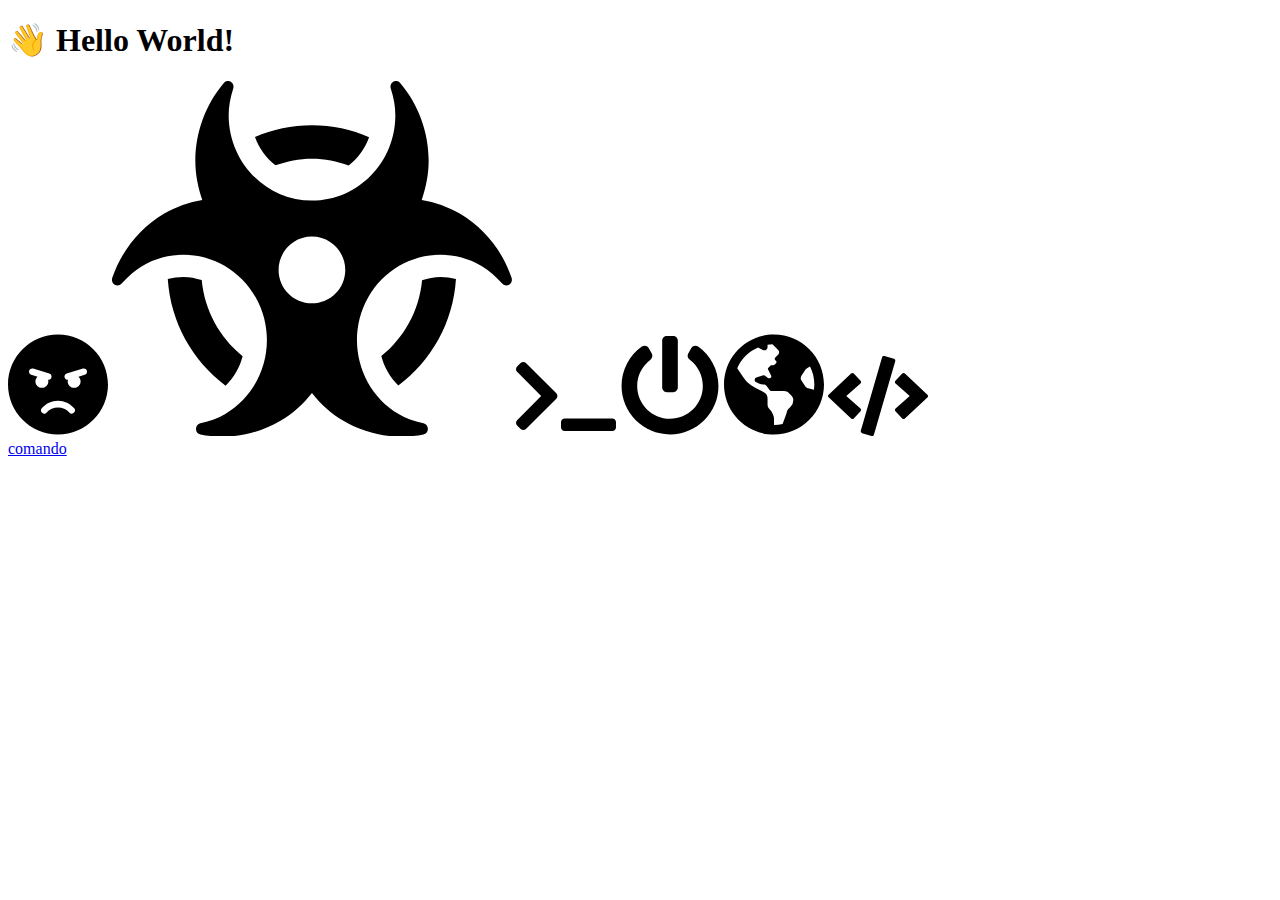
<file: index.html>
<!DOCTYPE html>
<html lang="en" dir="ltr">
<head>
        <meta charset="UTF-8">
        <title>Note</title>
</head>
<body>
	<h1>👋 Hello World!</h1>
	<svg viewBox="0 0 496 512" width="100" title="angry">
		<path d="M248 8C111 8 0 119 0 256s111 248 248 248 248-111 248-248S385 8 248 8zM136 240c0-9.3 4.1-17.5 10.5-23.4l-31-9.3c-8.5-2.5-13.3-11.5-10.7-19.9 2.5-8.5 11.4-13.2 19.9-10.7l80 24c8.5 2.5 13.3 11.5 10.7 19.9-2.1 6.9-8.4 11.4-15.3 11.4-.5 0-1.1-.2-1.7-.2.7 2.7 1.7 5.3 1.7 8.2 0 17.7-14.3 32-32 32S136 257.7 136 240zm168 154.2c-27.8-33.4-84.2-33.4-112.1 0-13.5 16.3-38.2-4.2-24.6-20.5 20-24 49.4-37.8 80.6-37.8s60.6 13.8 80.6 37.8c13.8 16.5-11.1 36.6-24.5 20.5zm76.6-186.9l-31 9.3c6.3 5.8 10.5 14.1 10.5 23.4 0 17.7-14.3 32-32 32s-32-14.3-32-32c0-2.9.9-5.6 1.7-8.2-.6.1-1.1.2-1.7.2-6.9 0-13.2-4.5-15.3-11.4-2.5-8.5 2.3-17.4 10.7-19.9l80-24c8.4-2.5 17.4 2.3 19.9 10.7 2.5 8.5-2.3 17.4-10.8 19.9z" />
	</svg>
	<svg viewBox="0 0 576 512" width="400" title="biohazard">
		<path d="M287.9 112c18.6 0 36.2 3.8 52.8 9.6 13.3-10.3 23.6-24.3 29.5-40.7-25.2-10.9-53-17-82.2-17-29.1 0-56.9 6-82.1 16.9 5.9 16.4 16.2 30.4 29.5 40.7 16.5-5.7 34-9.5 52.5-9.5zM163.6 438.7c12-11.8 20.4-26.4 24.5-42.4-32.9-26.4-54.8-65.3-58.9-109.6-8.5-2.8-17.2-4.6-26.4-4.6-7.6 0-15.2 1-22.5 3.1 4.1 62.8 35.8 118 83.3 153.5zm224.2-42.6c4.1 16 12.5 30.7 24.5 42.5 47.4-35.5 79.1-90.7 83-153.5-7.2-2-14.7-3-22.2-3-9.2 0-18 1.9-26.6 4.7-4.1 44.2-26 82.9-58.7 109.3zm113.5-205c-17.6-10.4-36.3-16.6-55.3-19.9 6-17.7 10-36.4 10-56.2 0-41-14.5-80.8-41-112.2-2.5-3-6.6-3.7-10-1.8-3.3 1.9-4.8 6-3.6 9.7 4.5 13.8 6.6 26.3 6.6 38.5 0 67.8-53.8 122.9-120 122.9S168 117 168 49.2c0-12.1 2.2-24.7 6.6-38.5 1.2-3.7-.3-7.8-3.6-9.7-3.4-1.9-7.5-1.2-10 1.8C134.6 34.2 120 74 120 115c0 19.8 3.9 38.5 10 56.2-18.9 3.3-37.7 9.5-55.3 19.9-34.6 20.5-61 53.3-74.3 92.4-1.3 3.7.2 7.7 3.5 9.8 3.3 2 7.5 1.3 10-1.6 9.4-10.8 19-19.1 29.2-25.1 57.3-33.9 130.8-13.7 163.9 45 33.1 58.7 13.4 134-43.9 167.9-10.2 6.1-22 10.4-35.8 13.4-3.7.8-6.4 4.2-6.4 8.1.1 4 2.7 7.3 6.5 8 39.7 7.8 80.6.8 115.2-19.7 18-10.6 32.9-24.5 45.3-40.1 12.4 15.6 27.3 29.5 45.3 40.1 34.6 20.5 75.5 27.5 115.2 19.7 3.8-.7 6.4-4 6.5-8 0-3.9-2.6-7.3-6.4-8.1-13.9-2.9-25.6-7.3-35.8-13.4-57.3-33.9-77-109.2-43.9-167.9s106.6-78.9 163.9-45c10.2 6.1 19.8 14.3 29.2 25.1 2.5 2.9 6.7 3.6 10 1.6s4.8-6.1 3.5-9.8c-13.1-39.1-39.5-72-74.1-92.4zm-213.4 129c-26.5 0-48-21.5-48-48s21.5-48 48-48 48 21.5 48 48-21.5 48-48 48z" />
	</svg>
	<svg viewBox="0 0 640 512" width="100" title="terminal">
		<path d="M257.981 272.971L63.638 467.314c-9.373 9.373-24.569 9.373-33.941 0L7.029 444.647c-9.357-9.357-9.375-24.522-.04-33.901L161.011 256 6.99 101.255c-9.335-9.379-9.317-24.544.04-33.901l22.667-22.667c9.373-9.373 24.569-9.373 33.941 0L257.981 239.03c9.373 9.372 9.373 24.568 0 33.941zM640 456v-32c0-13.255-10.745-24-24-24H312c-13.255 0-24 10.745-24 24v32c0 13.255 10.745 24 24 24h304c13.255 0 24-10.745 24-24z" />
	</svg>
	<svg viewBox="0 0 512 512" width="100" title="power-off">
		<path d="M400 54.1c63 45 104 118.6 104 201.9 0 136.8-110.8 247.7-247.5 248C120 504.3 8.2 393 8 256.4 7.9 173.1 48.9 99.3 111.8 54.2c11.7-8.3 28-4.8 35 7.7L162.6 90c5.9 10.5 3.1 23.8-6.6 31-41.5 30.8-68 79.6-68 134.9-.1 92.3 74.5 168.1 168 168.1 91.6 0 168.6-74.2 168-169.1-.3-51.8-24.7-101.8-68.1-134-9.7-7.2-12.4-20.5-6.5-30.9l15.8-28.1c7-12.4 23.2-16.1 34.8-7.8zM296 264V24c0-13.3-10.7-24-24-24h-32c-13.3 0-24 10.7-24 24v240c0 13.3 10.7 24 24 24h32c13.3 0 24-10.7 24-24z" />
	</svg>
	<svg viewBox="0 0 496 512" width="100" title="globe-americas">
		<path d="M248 8C111.03 8 0 119.03 0 256s111.03 248 248 248 248-111.03 248-248S384.97 8 248 8zm82.29 357.6c-3.9 3.88-7.99 7.95-11.31 11.28-2.99 3-5.1 6.7-6.17 10.71-1.51 5.66-2.73 11.38-4.77 16.87l-17.39 46.85c-13.76 3-28 4.69-42.65 4.69v-27.38c1.69-12.62-7.64-36.26-22.63-51.25-6-6-9.37-14.14-9.37-22.63v-32.01c0-11.64-6.27-22.34-16.46-27.97-14.37-7.95-34.81-19.06-48.81-26.11-11.48-5.78-22.1-13.14-31.65-21.75l-.8-.72a114.792 114.792 0 0 1-18.06-20.74c-9.38-13.77-24.66-36.42-34.59-51.14 20.47-45.5 57.36-82.04 103.2-101.89l24.01 12.01C203.48 89.74 216 82.01 216 70.11v-11.3c7.99-1.29 16.12-2.11 24.39-2.42l28.3 28.3c6.25 6.25 6.25 16.38 0 22.63L264 112l-10.34 10.34c-3.12 3.12-3.12 8.19 0 11.31l4.69 4.69c3.12 3.12 3.12 8.19 0 11.31l-8 8a8.008 8.008 0 0 1-5.66 2.34h-8.99c-2.08 0-4.08.81-5.58 2.27l-9.92 9.65a8.008 8.008 0 0 0-1.58 9.31l15.59 31.19c2.66 5.32-1.21 11.58-7.15 11.58h-5.64c-1.93 0-3.79-.7-5.24-1.96l-9.28-8.06a16.017 16.017 0 0 0-15.55-3.1l-31.17 10.39a11.95 11.95 0 0 0-8.17 11.34c0 4.53 2.56 8.66 6.61 10.69l11.08 5.54c9.41 4.71 19.79 7.16 30.31 7.16s22.59 27.29 32 32h66.75c8.49 0 16.62 3.37 22.63 9.37l13.69 13.69a30.503 30.503 0 0 1 8.93 21.57 46.536 46.536 0 0 1-13.72 32.98zM417 274.25c-5.79-1.45-10.84-5-14.15-9.97l-17.98-26.97a23.97 23.97 0 0 1 0-26.62l19.59-29.38c2.32-3.47 5.5-6.29 9.24-8.15l12.98-6.49C440.2 193.59 448 223.87 448 256c0 8.67-.74 17.16-1.82 25.54L417 274.25z" />
	</svg>
	<svg viewBox="0 0 640 512" width="100" title="code">
		<path d="M278.9 511.5l-61-17.7c-6.4-1.8-10-8.5-8.2-14.9L346.2 8.7c1.8-6.4 8.5-10 14.9-8.2l61 17.7c6.4 1.8 10 8.5 8.2 14.9L293.8 503.3c-1.9 6.4-8.5 10.1-14.9 8.2zm-114-112.2l43.5-46.4c4.6-4.9 4.3-12.7-.8-17.2L117 256l90.6-79.7c5.1-4.5 5.5-12.3.8-17.2l-43.5-46.4c-4.5-4.8-12.1-5.1-17-.5L3.8 247.2c-5.1 4.7-5.1 12.8 0 17.5l144.1 135.1c4.9 4.6 12.5 4.4 17-.5zm327.2.6l144.1-135.1c5.1-4.7 5.1-12.8 0-17.5L492.1 112.1c-4.8-4.5-12.4-4.3-17 .5L431.6 159c-4.6 4.9-4.3 12.7.8 17.2L523 256l-90.6 79.7c-5.1 4.5-5.5 12.3-.8 17.2l43.5 46.4c4.5 4.9 12.1 5.1 17 .6z" />
	</svg>
	</br>
	<a href="git.sh/Doc/vim.txt">comando</a>
</body>
</html>
</file>
